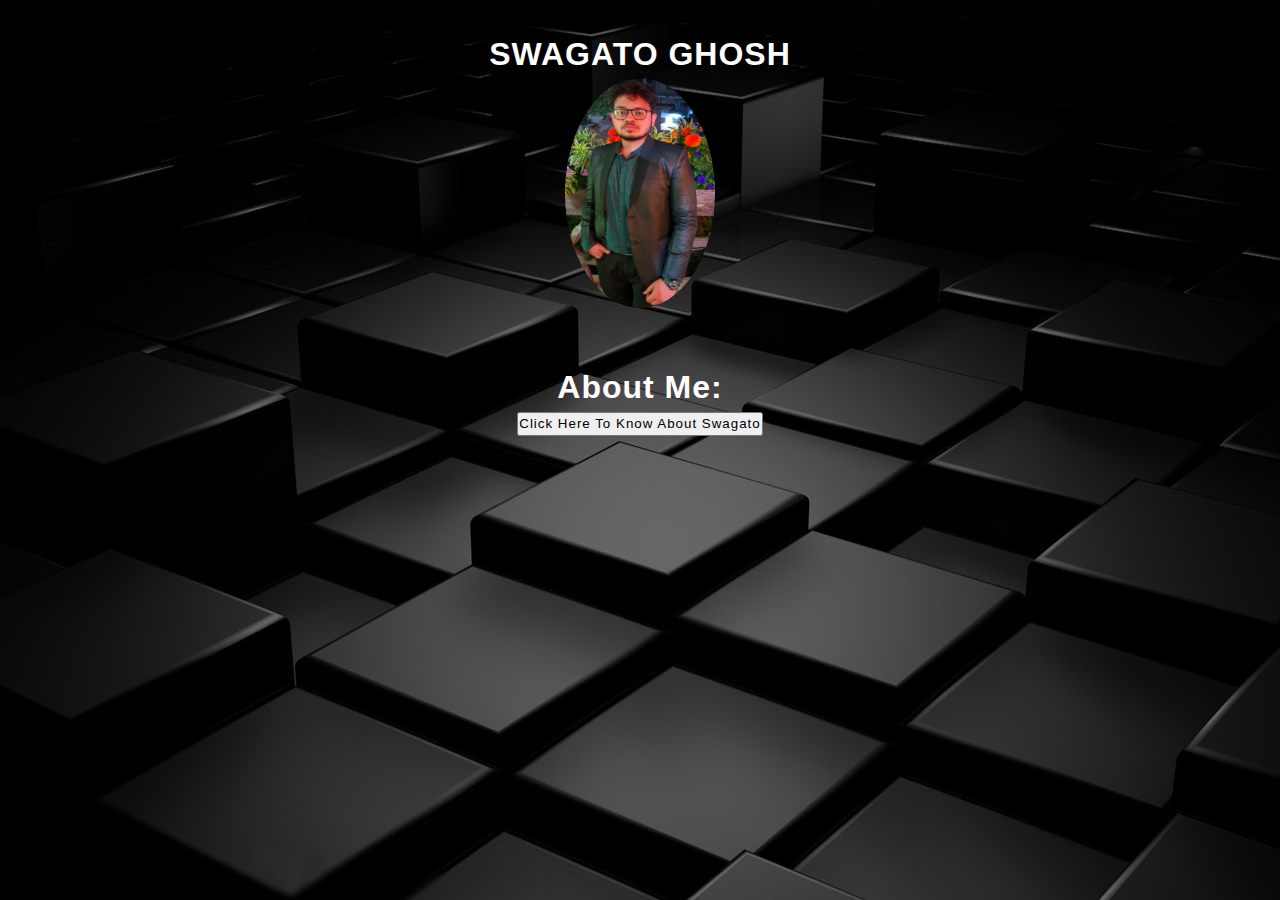
<file: index.html>
<!DOCTYPE html>
<html>
<head>
	<link rel="stylesheet" type="text/css" href="index.css">
<style>
body {

  background-image: url('cool-cube-wallpaper-2.jpg');
  background-position: center;
  background-repeat: no-repeat;
  background-size: 150%;
}
img{
	border-radius: 100%;
}

</style>



</head>
<body>
	<div class="dropdown">
		<nav>
			<ul>
				
				

				    <ul>
				    	<li><a href="#">C</a></li>
				    	<li><a href="#">Python</a></li>
				    	<li><a href="#">Java</a></li>
				    	<li><a href="#">HTML</a></li>
				    	<li><a href="#">CSS</a></li>
				    </ul>
				    </li>
				    
				    	<ul>
				    		<li><a href="#">Front End</a></li>
				    		<li><a href="#">Back End</a></li>
				    		<li><a href="#">others </a>
				    			<ul>
				    				<li><a href="#">Links</a></li>
				    				<li><a href="#">works</a></li>
				    				<li><a href="#">status</a></li>
				    			</ul>
				    		</li>
				    	</ul>
				    </li>
				   
				     
			</ul>
		</nav>	
	</div>	

	<div class="wrapper">
		<div class="testimonial">

<article>

	<h1 style="color:white"><center><strong> SWAGATO GHOSH</strong></center></h1>
	<img src="WhatsApp Image 2022-08-18 at 4.54.48 PM.jpeg" height="230px" width="150px">
	<h1 style="color: white;"><br>About Me:</br></h1>

	<a href="about.html">
		<button style="color:black;">Click Here To Know About Swagato</button>
	</a>

</article>
			
		


</div>
</div>




</body>
</html>
</file>
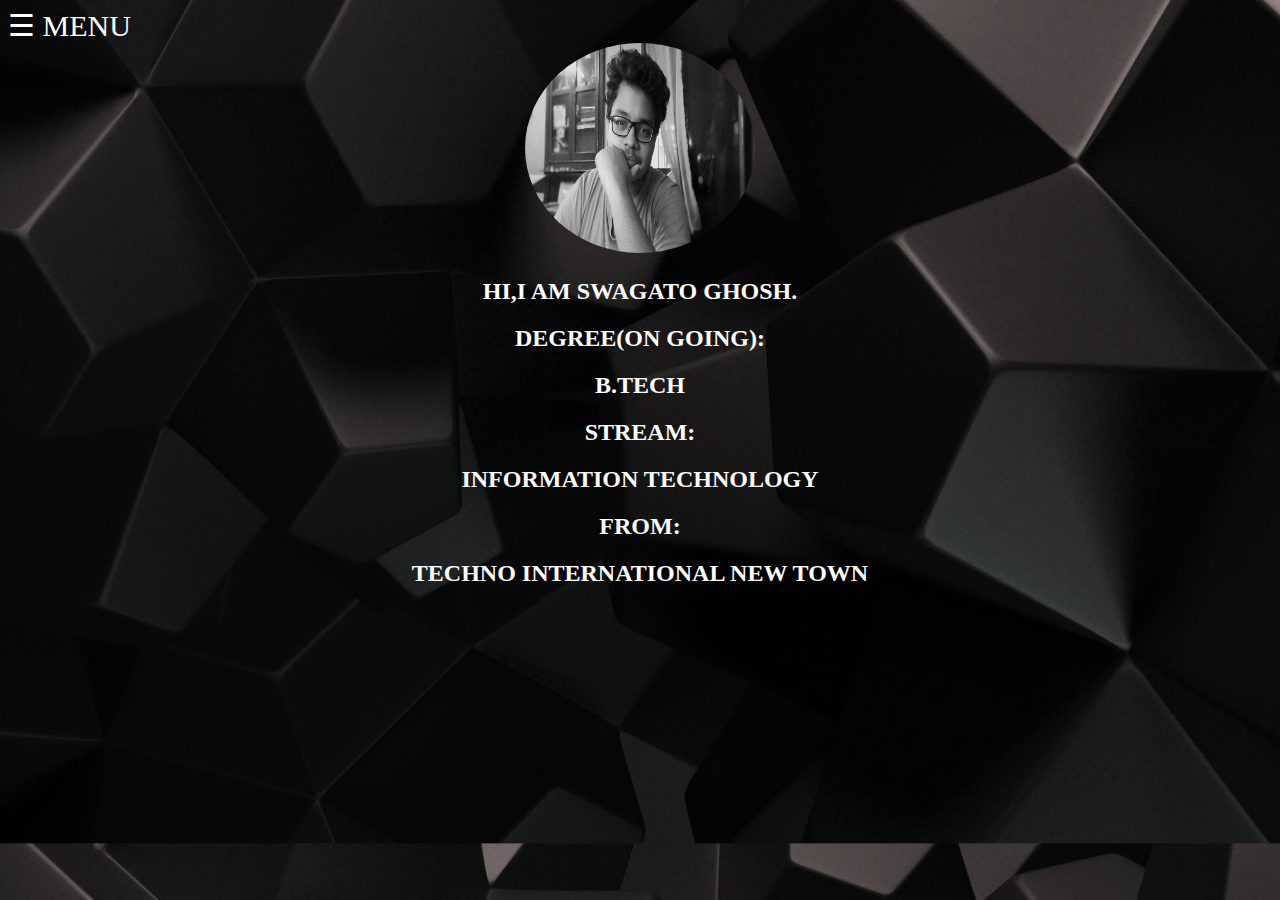
<file: about.html>
<!DOCTYPE html>
<html>
<head>
	<title></title>	


<style>
body{
	background-image: url('jbdhLlc.jpg');
	background-repeat:repeat;
	background-position: center;
	background-size:135%;
}	
img{
	border-radius: 100%;

}

<style>
body {
  font-family: 'Lato', sans-serif;
}

.overlay {
  height: 100%;
  width: 0;
  position: fixed;
  z-index: 1;
  top: 0;
  left: 0;
  background-color: rgb(0,0,0);
  background-color: rgba(0,0,0, 0.9);
  overflow-x: hidden;
  transition: 0.5s;
}

.overlay-content {
  position: relative;
  top: 25%;
  width: 100%;
  text-align: center;
  margin-top: 30px;
}

.overlay a {
  padding: 8px;
  text-decoration: none;
  font-size: 36px;
  color: #818181;
  display: block;
  transition: 0.3s;
}

.overlay a:hover, .overlay a:focus {
  color: #f1f1f1;
}

.overlay .closebtn {
  position: absolute;
  top: 20px;
  right: 45px;
  font-size: 60px;
}

@media screen and (max-height: 450px) {
  .overlay a {font-size: 20px}
  .overlay .closebtn {
  font-size: 40px;
  top: 15px;
  right: 35px;
  }
}
</style>








</style>
</head>
<body>	

<div id="myNav" class="overlay">
  <a href="javascript:void(0)" class="closebtn" onclick="closeNav()">&times;</a>
  <div class="overlay-content">
    <a href="index.html">HOME</a>
    <a href="skill.html">SKILL</a>
    <a href="project.html">PROJECT</a>
    <a href="contact.html">CONTACT</a>
    
  </div>
</div>
<span style="color: white;font-size:30px;cursor:pointer" onclick="openNav()">&#9776; MENU</span>






<script>
function openNav() {
  document.getElementById("myNav").style.width = "100%";
}

function closeNav() {
  document.getElementById("myNav").style.width = "0%";
}
</script>



<article>
	<center>
	<img src="WIN_20200427_084702 (2).JPG"	height="210px"	width="	230px"	>	
    </center>
</article>

	<h1 style="color: white"><center>  </center></h1>
	<blockquote style="color:white"><center>
		<h2>HI,I AM SWAGATO GHOSH.</h2>
		<h2>DEGREE(ON GOING):</h2>
    <h2>B.TECH</h2>
		<h2>STREAM:</h2>
    <h2>INFORMATION TECHNOLOGY</h2>
		<h2>FROM:</h2>
    <h2>TECHNO INTERNATIONAL NEW TOWN</h2>
		</center>
	</blockquote>


</body>
</html>
</file>
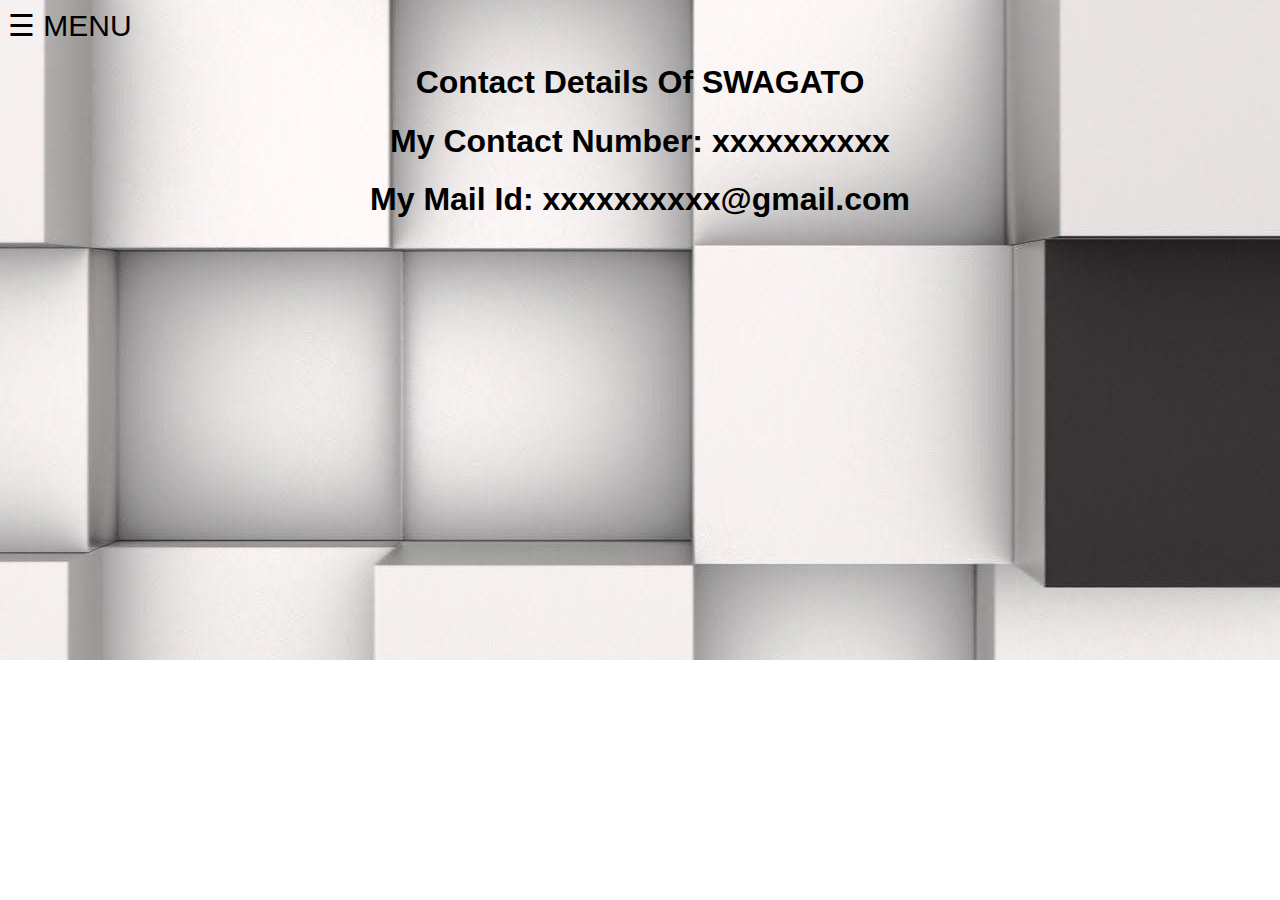
<file: contact.html>
<!DOCTYPE html>
<html>
<head>
	<title></title>

<style>
body{
	background-image: url('2084258.jpg');
    background-position: center;
	background-repeat: no-repeat;	
	
}	
</style>	

<style>
body {
  font-family: 'Lato', sans-serif;
}

.overlay {
  height: 100%;
  width: 0;
  position: fixed;
  z-index: 1;
  top: 0;
  left: 0;
  background-color: rgb(0,0,0);
  background-color: rgba(0,0,0, 0.9);
  overflow-x: hidden;
  transition: 0.5s;
}

.overlay-content {
  position: relative;
  top: 25%;
  width: 100%;
  text-align: center;
  margin-top: 30px;
}

.overlay a {
  padding: 8px;
  text-decoration: none;
  font-size: 36px;
  color: #818181;
  display: block;
  transition: 0.3s;
}

.overlay a:hover, .overlay a:focus {
  color: #f1f1f1;
}

.overlay .closebtn {
  position: absolute;
  top: 20px;
  right: 45px;
  font-size: 60px;
}

@media screen and (max-height: 450px) {
  .overlay a {font-size: 20px}
  .overlay .closebtn {
  font-size: 40px;
  top: 15px;
  right: 35px;
  }
}
</style>






</head>
<body>

<div id="myNav" class="overlay">
  <a href="javascript:void(0)" class="closebtn" onclick="closeNav()">&times;</a>
  <div class="overlay-content">
    <a href="index.html">HOME</a>
    <a href="skill.html">SKILL</a>
    <a href="contact.html">Contact</a>
  </div>
</div>

<span style="color: black;font-size:30px;cursor:pointer" onclick="openNav()">&#9776; MENU</span>

<script>
function openNav() {
  document.getElementById("myNav").style.width = "100%";
}

function closeNav() {
  document.getElementById("myNav").style.width = "0%";
}
</script>


<h1 style="color:black"><center>Contact Details Of SWAGATO</center></h1>

<h1 style="color:black"><center>My Contact Number: xxxxxxxxxx</center></h1>
<h1 style="color:black"><center>My Mail Id: xxxxxxxxxx@gmail.com</center></h1>







</body>
</html>
</file>
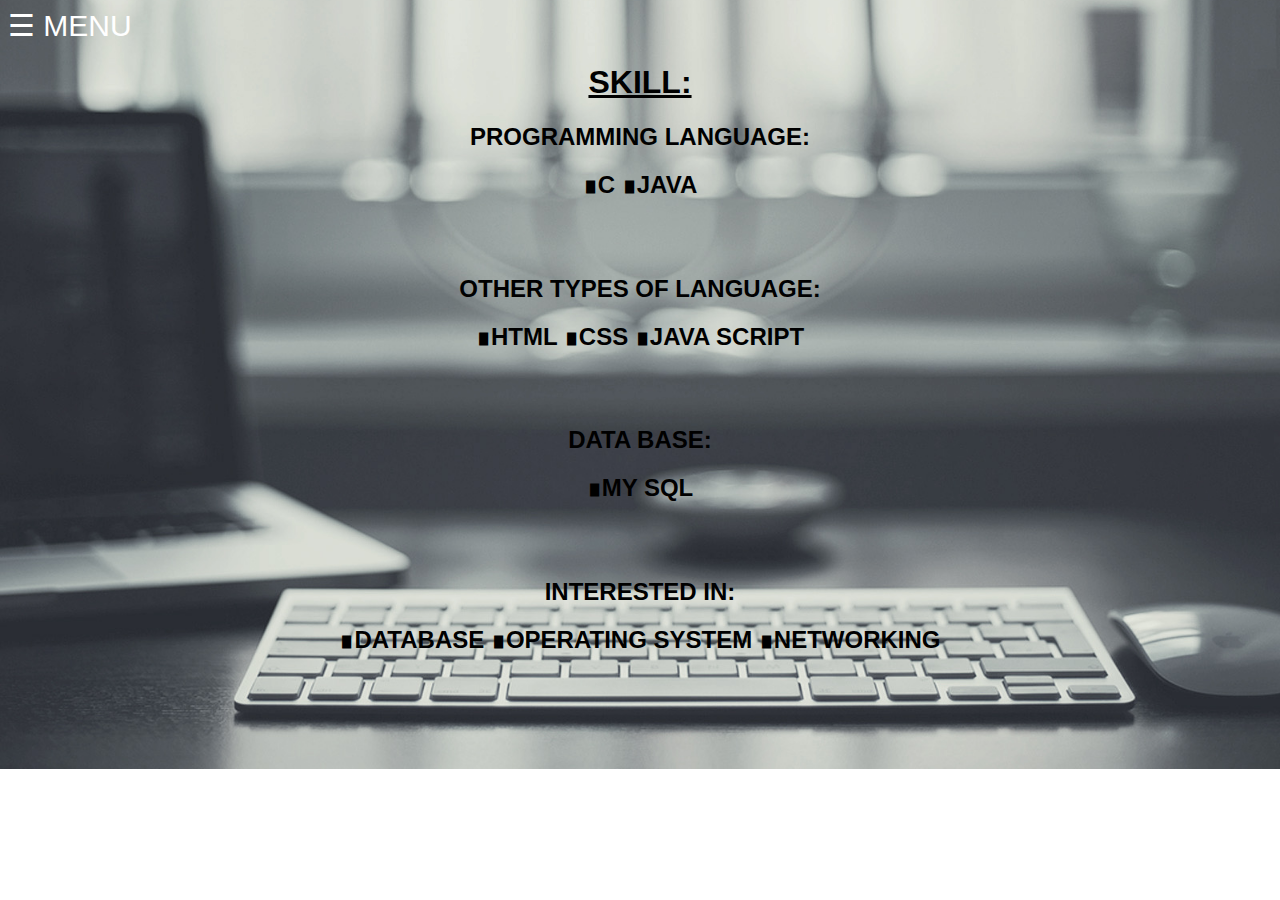
<file: skill.html>
<!DOCTYPE html>
<html>
<head>
	<title></title>
<style>
body{
	background-image: url('Mac-Keyboard-Wallpaper-HD-172.jpg');
	background-position: center;
	background-size: 120%;
	background-repeat: no-repeat;
}	
</style>


<style>
body {
  font-family: 'Lato', sans-serif;
}

.overlay {
  height: 100%;
  width: 0;
  position: fixed;
  z-index: 1;
  top: 0;
  left: 0;
  background-color: rgb(0,0,0);
  background-color: rgba(0,0,0, 0.9);
  overflow-x: hidden;
  transition: 0.5s;
}

.overlay-content {
  position: relative;
  top: 25%;
  width: 100%;
  text-align: center;
  margin-top: 30px;
}

.overlay a {
  padding: 8px;
  text-decoration: none;
  font-size: 36px;
  color: #818181;
  display: block;
  transition: 0.3s;
}

.overlay a:hover, .overlay a:focus {
  color: #f1f1f1;
}

.overlay .closebtn {
  position: absolute;
  top: 20px;
  right: 45px;
  font-size: 60px;
}

@media screen and (max-height: 450px) {
  .overlay a {font-size: 20px}
  .overlay .closebtn {
  font-size: 40px;
  top: 15px;
  right: 35px;
  }
}
</style>





</head>
<body>

<div id="myNav" class="overlay">
  <a href="javascript:void(0)" class="closebtn" onclick="closeNav()">&times;</a>
  <div class="overlay-content">
    <a href="sg.html">HOME</a>
    <a href="skill.html">SKILL</a>
    <a href="project.html">PROJECT</a>
    <a href="contact.html">Contact</a>
  </div>
</div>

<span style="color: white;font-size:30px;cursor:pointer" onclick="openNav()">&#9776; MENU</span>

<script>
function openNav() {
  document.getElementById("myNav").style.width = "100%";
}

function closeNav() {
  document.getElementById("myNav").style.width = "0%";
}
</script>





	<h1 style="color: black"><center><u>SKILL:</u></center></h1>
  <h2 style="color: black"><center>PROGRAMMING LANGUAGE:</h2></center></h2>
  <h2 style="color: black"><center> &#8718;C &#8718;JAVA </center></h2>
  <br>
  <br>
  <h2 style="color: black"><center>OTHER TYPES OF LANGUAGE:</center></h2>
  <h2 style="color: black"><center>&#8718;HTML &#8718;CSS &#8718;JAVA SCRIPT </center></h2>
  <br>
  <br>
  <h2 style="color: black"><center>DATA BASE:</center>
  <h2 style="color: black"><center>&#8718;MY SQL</center>
  <br>
  <br>
  <h2 style="color: black"><center>INTERESTED IN:</center>
  <h2 style="color: black"><center>&#8718;DATABASE &#8718;OPERATING SYSTEM  &#8718;NETWORKING</center>
  
  

</body>
</html>
</file>
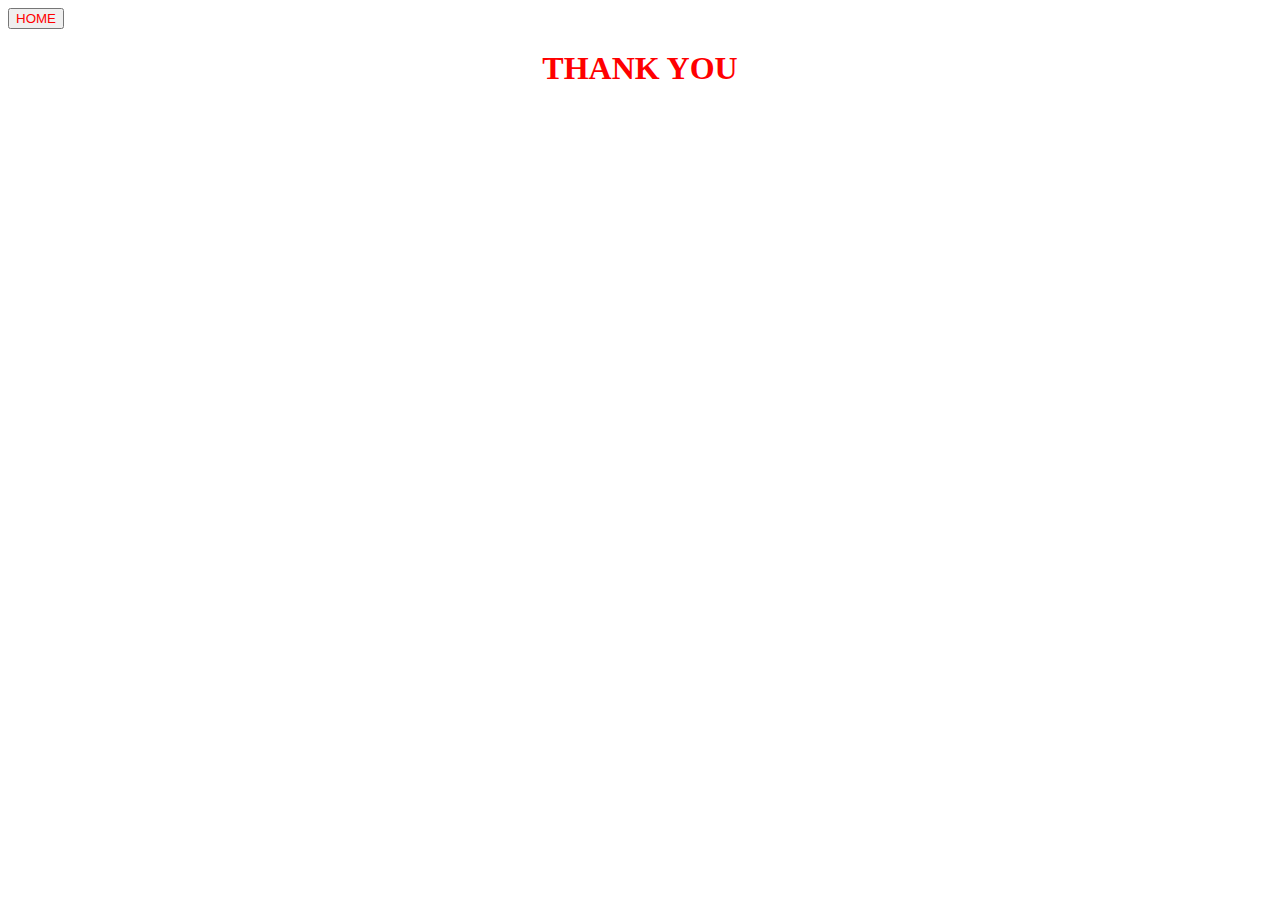
<file: thankyou.html>
<!DOCTYPE html>
<html>
<head>
	<title></title>
</head>
<body>
	<a href="index.html">
	<button style="color:red">HOME</button>
</a>
	<h1 style="color: red"><center> THANK YOU </center></style></h1>

</body>
</html>
</file>
<file: index.css>
@import url('https://fonts.googleapis.com/css2?family=Odibee+Sans&display=swap');
*{
	margin: 0px;
	padding: 0px;
	box-sizing: border-box;
	font-family: 'poppins',Sans-serif;
	text-align: center;
	line-height: 1.5;
	letter-spacing: 1px;

}

.wrapper{
	min-height: 100vh;
	width: 100%;
	background-position: center;
	background-repeat: no-repeat;
	background-size: cover;

}

.testimonial{
	padding: 30px 100px;
}

nav ul{
	padding: 0;
	margin: 0;
	float: middle;
	margin-right: 30px;

}

nav ul li{
	background: #2c3e50;
	position: relative;
	list-style: none;
	display: inline-block;
}

nav ul li a{
	display: block;
	padding: 0 15px;
	color: white;
	text-decoration: none;
	line-height: 60px;
	font-size: 20px;

}

nav ul li a{
	background: #243342;
}

nav ul ul{
	position: absolute;
	top:60px;
	display: none;

}

nav ul li:hover > ul{
	display: block;
}

nav ul ul li{
	width: 150px;
	float: none;
	display: list-item;
	position: relative;

}

nav ul ul ul li{
	position: relative;
	top: -60px;
	letter-spacing: 150px;
}
</file>
